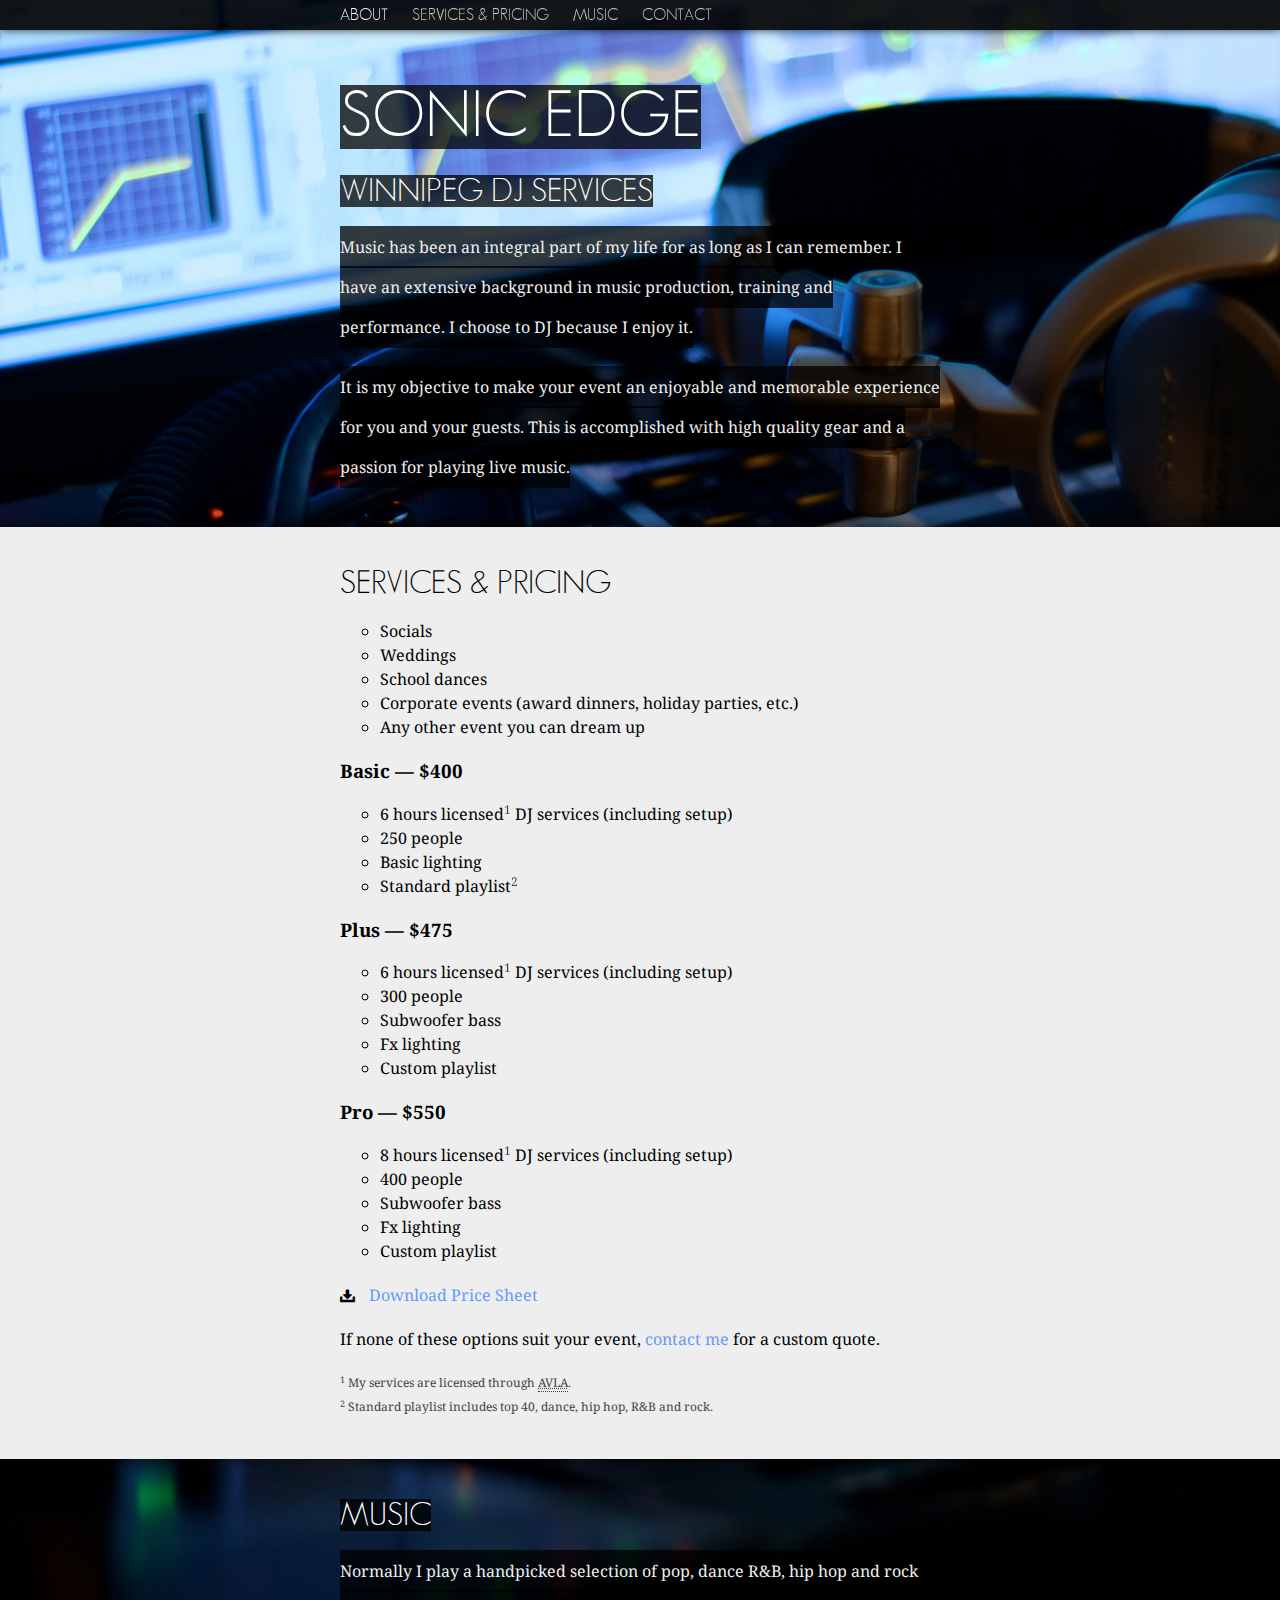
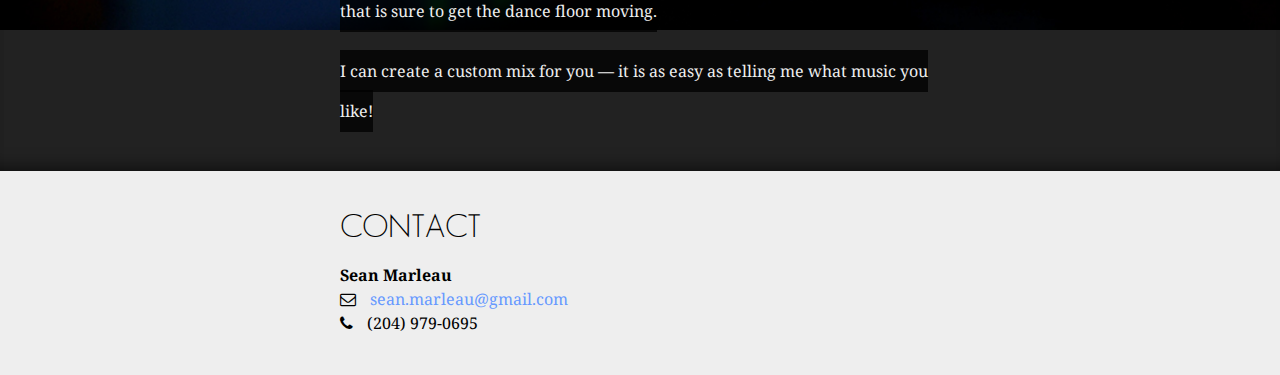
<file: public/index.html>
<!DOCTYPE html>
<html lang='en'>
<head>
	<meta charset='utf-8'>
	<title>SONIC EDGE &mdash; Winnipeg DJ Services</title>
	<link href='http://fonts.googleapis.com/css?family=Droid+Serif' rel='stylesheet' type='text/css'>
	<link href='css/style.css' rel='stylesheet' />
</head>
<body>
	<nav>
		<ul class='nav'>
			<li><a href='#about'>About</a></li>
			<li><a href='#services'>Services &amp; Pricing</a></li>
			<li><a href='#music'>Music</a></li>
			<!-- <li><a href='#'>Testimonials</a></li> -->
			<li><a href='#contact'>Contact</a></li>
		</ul>
	</nav>
	<section id='about' class='about'>
		<div>
			<h1><span>Sonic Edge</span></h1>
			<h2><span>Winnipeg DJ Services</span></h2>
			<p><span>Music has been an integral part of my life for as long as I can remember.  I have an extensive background in music production, training and performance.  I choose to DJ because I enjoy it.</span></p>
			<p><span>It is my objective to make your event an enjoyable and memorable experience for you and your guests.  This is accomplished with high quality gear and a passion for playing live music.</span></p>
		</div>
	</section>
	<section id='services' class='services'>
		<div>
			<h2>Services &amp; Pricing</h2>
			<ul>
				<li>Socials</li>
				<li>Weddings</li>
				<li>School dances</li>
				<li>Corporate events (award dinners, holiday parties, etc.)</li>
				<li>Any other event you can dream up</li>
			</ul>
			<h3>Basic &mdash; $400</h3>
			<ul>
				<li>6 hours licensed<sup>1</sup> DJ services (including setup)</li>
				<li>250 people</li>
				<li>Basic lighting</li>
				<li>Standard playlist<sup>2</sup></li>
			</ul>
			<h3>Plus &mdash; $475</h3>
			<ul>
				<li>6 hours licensed<sup>1</sup> DJ services (including setup)</li>
				<li>300 people</li>
				<li>Subwoofer bass</li>
				<li>Fx lighting</li>
				<li>Custom playlist</li>
			</ul>
			<h3>Pro &mdash; $550</h3>
			<ul>
				<li>8 hours licensed<sup>1</sup> DJ services (including setup)</li>
				<li>400 people</li>
				<li>Subwoofer bass</li>
				<li>Fx lighting</li>
				<li>Custom playlist</li>
			</ul>

			<p><i class='icon-download-alt'></i> <a href='pdf/dj-services.pdf'>Download Price Sheet</a></p>
			<p>If none of these options suit your event, <a href='#contact'>contact me</a> for a custom quote.</p>
			<p class='disclaimer'>
				<sup>1</sup> My services are licensed through <abbr title='Audio-Video Licensing Agency Inc.'>AVLA</abbr>.<br />
				<sup>2</sup> Standard playlist includes top 40, dance, hip hop, R&amp;B and rock.
			</p>
		</div>
	</section>
	<section id='music' class='music'>
		<div>
			<h2><span>Music</span></h2>
			<p><span>Normally I play a handpicked selection of pop, dance R&B, hip hop and rock that is sure to get the dance floor moving.</span></p>
			<p><span>I can create a custom mix for you &mdash; it is as easy as telling me what music you like!</span></p>
		</div>
	</section>
	<!-- <section class='testimonials'>
		<div>
			<h2>Testimonials</h2>
		</div>
	</section> -->
	<section id='contact' class='contact'>
		<div>
			<!-- <img class='test' src='img/bg_three_blink.gif' /> -->
			<h2>Contact</h2>
			<p>
				<strong>Sean Marleau</strong><br />
				<i class='icon-envelope'></i> <a href='mailto:sean.marleau@gmail.com'>sean.marleau@gmail.com</a><br />
				<i class='icon-phone'></i> (204) 979-0695<br />
			</p>
		</div>
	</section>
	<script src='http://ajax.googleapis.com/ajax/libs/jquery/1.9.1/jquery.min.js'></script>
	<script src='js/lib/jquery.scrollTo-1.4.3.1.js'></script>
	<script src='js/lib/jquery.localscroll-1.2.7.js'></script>
	<script src='js/lib/bootstrap-scrollspy.js'></script>
	<script src='js/script.js'></script>
</body>
</html>
</file>
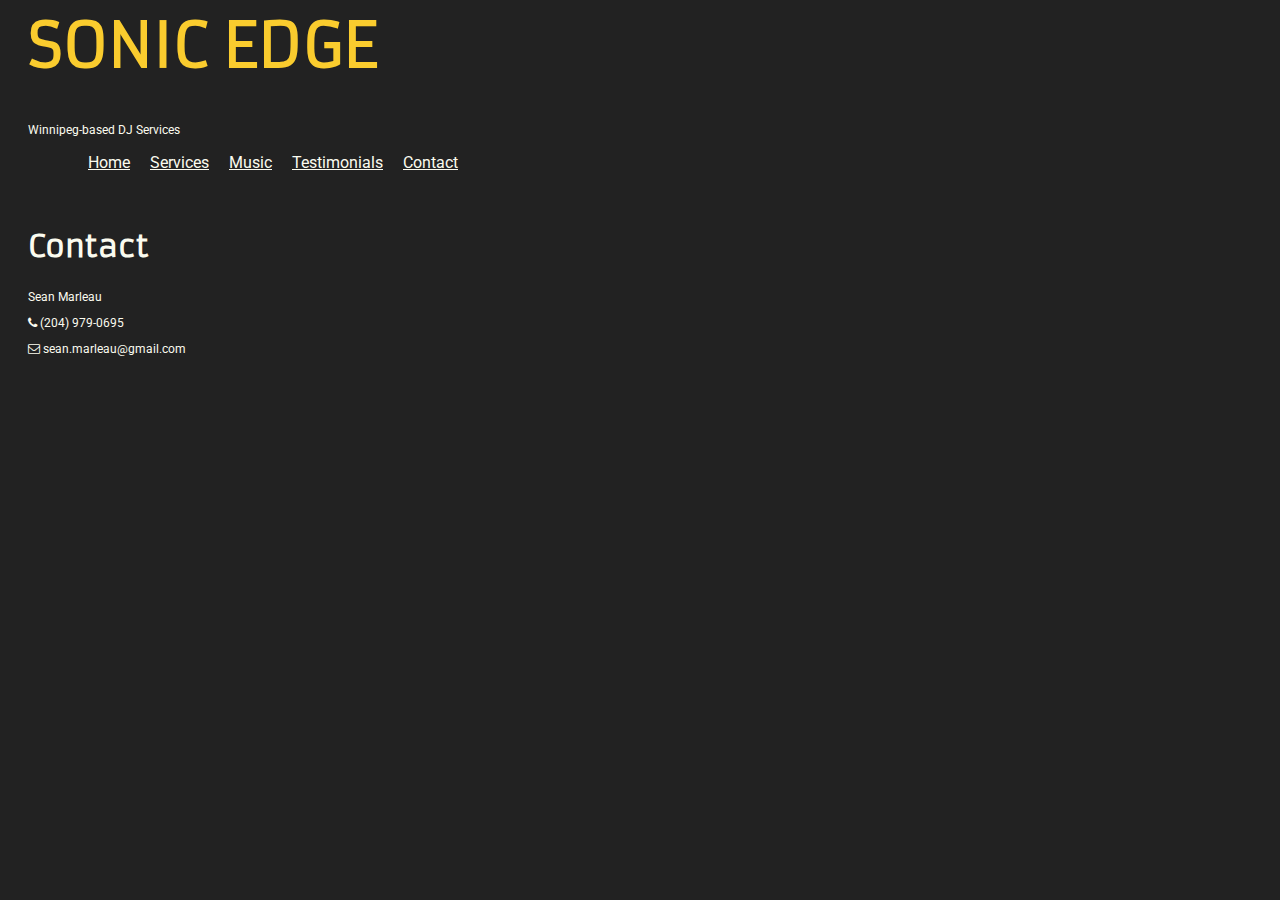
<file: public/contact.html>
<html>
<head>
	<title>Sean Marleau</title>
	<link href='http://fonts.googleapis.com/css?family=Armata' rel='stylesheet' type='text/css'>
	<link href='http://fonts.googleapis.com/css?family=Roboto' rel='stylesheet' type='text/css'>
	<link href='css/font-awesome.min.css' rel='stylesheet' />
	<style type="text/css">
		a:link 
		{
			COLOR: #FBFBEF;
		}
		a:visited 
		{
			COLOR: #FBFBEF;
		}
		a:hover 
		{
			COLOR: #FF0000;
		}
		a:active 
		{
			COLOR: #FF0000;
		}
	</style>

	<style>
		body
		{
			/*background: url(img/background.png) repeat;*/
			background-color: #222;
			color: #ccc;
			font-family: Helvetica, Arial, sans-serif;
			font-size: 12px;
		}

		h1
		{
			color: #FACC2E;
			font-family: 'Armata';
			font-size: 60px;
		}

		h2
		{
			color: #FBFBEF;
			font-family: 'Armata';
			font-size: 30px;
		}

		.wrapper
		{
			font-family: 'Roboto';
			color: #FBFBEF;
			width: 800px;
			margin: 0 auto;
			margin-left: 20px;
		}

		.header
		{
			color: #FBFBEF;
			font-family: 'Roboto';
			/*background-color: #111;*/
			font-size: 16px;
			height: 50px;
		}

		.header li
		{
			display: block;
			float: left;
			margin-left: 20px;
		}
	</style>
</head>
<body>
	<div class="wrapper">
		<h1>SONIC EDGE</h1>
		<div>
			<p>Winnipeg-based DJ Services</p>
		</div>
	<div class="header">
		<ul>
			<li><a href='index.html'>Home</a></li>
			<li><a href='services.html'>Services</a></li>
			<li><a href='music.html'>Music</a></li>
			<li><a href='testimonials.html'>Testimonials</a></li>
			<li><a href='contact.html'>Contact</a></li>
		</ul>
	</div>

		<div>
			<h2>Contact</h2>
			<p>Sean Marleau</p>
			<p><i class="icon-phone"></i> (204) 979-0695</p>
			<p><i class="icon-envelope"></i> sean.marleau@gmail.com</p>
		</div>
	</div>
</body>
</html>
</file>
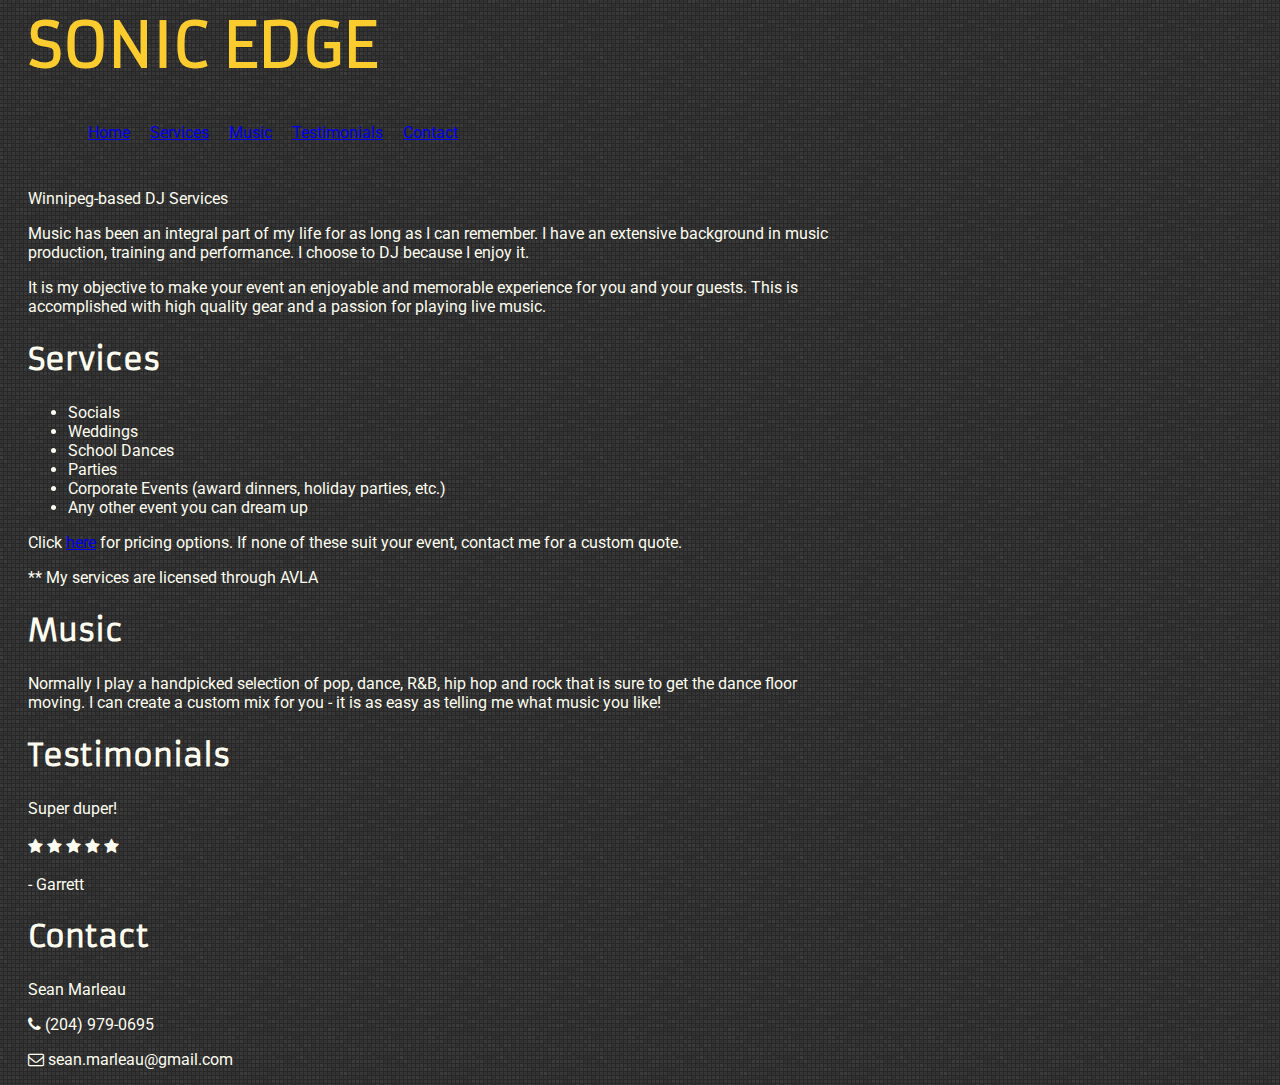
<file: public/index - backup.html>
<html>
<head>
	<title>Sean Marleau</title>
	<link href='http://fonts.googleapis.com/css?family=Armata' rel='stylesheet' type='text/css'>
	<link href='http://fonts.googleapis.com/css?family=Roboto' rel='stylesheet' type='text/css'>
	<link href='css/font-awesome.min.css' rel='stylesheet' />
	<style>
		body
		{
			background: url(img/background.png) repeat;
			/*background-color: #222;
			color: #ccc;
			font-family: Helvetica, Arial, sans-serif;
			font-size: 12px;*/
		}

		h1
		{
			color: #FACC2E;
			font-family: 'Armata';
			font-size: 60px;
		}

		h2
		{
			color: #FBFBEF;
			font-family: 'Armata';
			font-size: 30px;
		}

		.wrapper
		{
			font-family: 'Roboto';
			color: #FBFBEF;
			width: 800px;
			margin: 0 auto;
			margin-left: 20px;
		}

		.header
		{
			color: #FBFBEF;
			font-family: 'Roboto';
			/*background-color: #111;*/
			font-size: 16px;
			height: 50px;
		}

		.header li
		{
			display: block;
			float: left;
			margin-left: 20px;
		}
	</style>
</head>
<body>
	<div class="wrapper">
		<h1>SONIC EDGE</h1>
	<div class="header">
		<ul>
			<li><a href='index.html'>Home</a></li>
			<li><a href='services.html'>Services</a></li>
			<li><a href='music.html'>Music</a></li>
			<li><a href='testimonials.html'>Testimonials</a></li>
			<li><a href='contact.html'>Contact</a></li>
		</ul>
	</div>

		<div>
			<p>Winnipeg-based DJ Services</p>
			<p>Music has been an integral part of my life for as long as I can remember.  I have an extensive background in music production, training and performance.  I choose to DJ because I enjoy it.</p>
			<p>It is my objective to make your event an enjoyable and memorable experience for you and your guests.  This is accomplished with high quality gear and a passion for playing live music.</p>
		</div>
		<div>
			<h2>Services</h2>
			<ul>
				<li>Socials</li>
				<li>Weddings</li>
				<li>School Dances</li>
				<li>Parties</li>
				<li>Corporate Events (award dinners, holiday parties, etc.)</li>
				<li>Any other event you can dream up</li>
			</ul>
			<p>Click <a href="docs/djservices.pdf">here</a> for pricing options.  If none of these suit your event, contact me for a custom quote.</p>
			<p>** My services are licensed through AVLA</p>
		</div>
		<div>
			<h2>Music</h2>
			<p>Normally I play a handpicked selection of pop, dance, R&B, hip hop and rock that is sure to get the dance floor moving.  I can create a custom mix for you - it is as easy as telling me what music you like!</p>
		</div>
		<div>
			<h2>Testimonials</h2>
			<p>
				Super duper!<br />
				<br />
				<i class="icon-star"></i>
				<i class="icon-star"></i>
				<i class="icon-star"></i>
				<i class="icon-star"></i>
				<i class="icon-star"></i>
				<br />
				<br />
				- Garrett
			</p>
		</div>
		<div>
			<h2>Contact</h2>
			<p>Sean Marleau</p>
			<p><i class="icon-phone"></i> (204) 979-0695</p>
			<p><i class="icon-envelope"></i> sean.marleau@gmail.com</p>
		</div>
	</div>
</body>
</html>
</file>
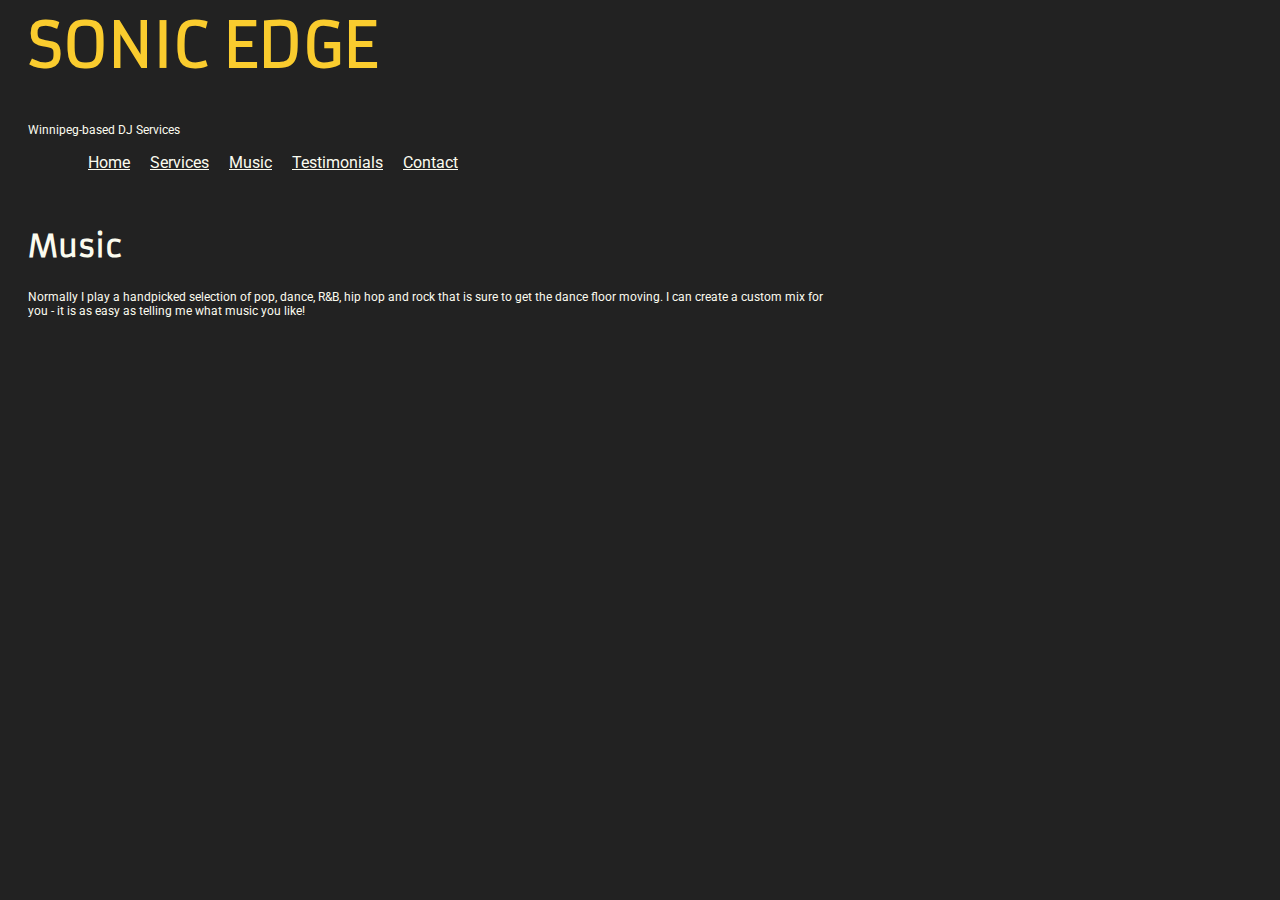
<file: public/music.html>
<html>
<head>
	<title>Sean Marleau</title>
	<link href='http://fonts.googleapis.com/css?family=Armata' rel='stylesheet' type='text/css'>
	<link href='http://fonts.googleapis.com/css?family=Roboto' rel='stylesheet' type='text/css'>
	<link href='css/font-awesome.min.css' rel='stylesheet' />
	<style type="text/css">
		a:link 
		{
			COLOR: #FBFBEF;
		}
		a:visited 
		{
			COLOR: #FBFBEF;
		}
		a:hover 
		{
			COLOR: #FF0000;
		}
		a:active 
		{
			COLOR: #FF0000;
		}
	</style>

	<style>
		body
		{
			/*background: url(img/background.png) repeat;*/
			background-color: #222;
			color: #ccc;
			font-family: Helvetica, Arial, sans-serif;
			font-size: 12px;
		}

		h1
		{
			color: #FACC2E;
			font-family: 'Armata';
			font-size: 60px;
		}

		h2
		{
			color: #FBFBEF;
			font-family: 'Armata';
			font-size: 30px;
		}

		.wrapper
		{
			font-family: 'Roboto';
			color: #FBFBEF;
			width: 800px;
			margin: 0 auto;
			margin-left: 20px;
		}

		.header
		{
			color: #FBFBEF;
			font-family: 'Roboto';
			/*background-color: #111;*/
			font-size: 16px;
			height: 50px;
		}

		.header li
		{
			display: block;
			float: left;
			margin-left: 20px;
		}
	</style>
</head>
<body>
	<div class="wrapper">
		<h1>SONIC EDGE</h1>
		<div>
			<p>Winnipeg-based DJ Services</p>
		</div>
	<div class="header">
		<ul>
			<li><a href='index.html'>Home</a></li>
			<li><a href='services.html'>Services</a></li>
			<li><a href='music.html'>Music</a></li>
			<li><a href='testimonials.html'>Testimonials</a></li>
			<li><a href='contact.html'>Contact</a></li>
		</ul>
	</div>


		<div>
			<h2>Music</h2>
			<p>Normally I play a handpicked selection of pop, dance, R&B, hip hop and rock that is sure to get the dance floor moving.  I can create a custom mix for you - it is as easy as telling me what music you like!</p>
		</div>

	</div>
</body>
</html>
</file>
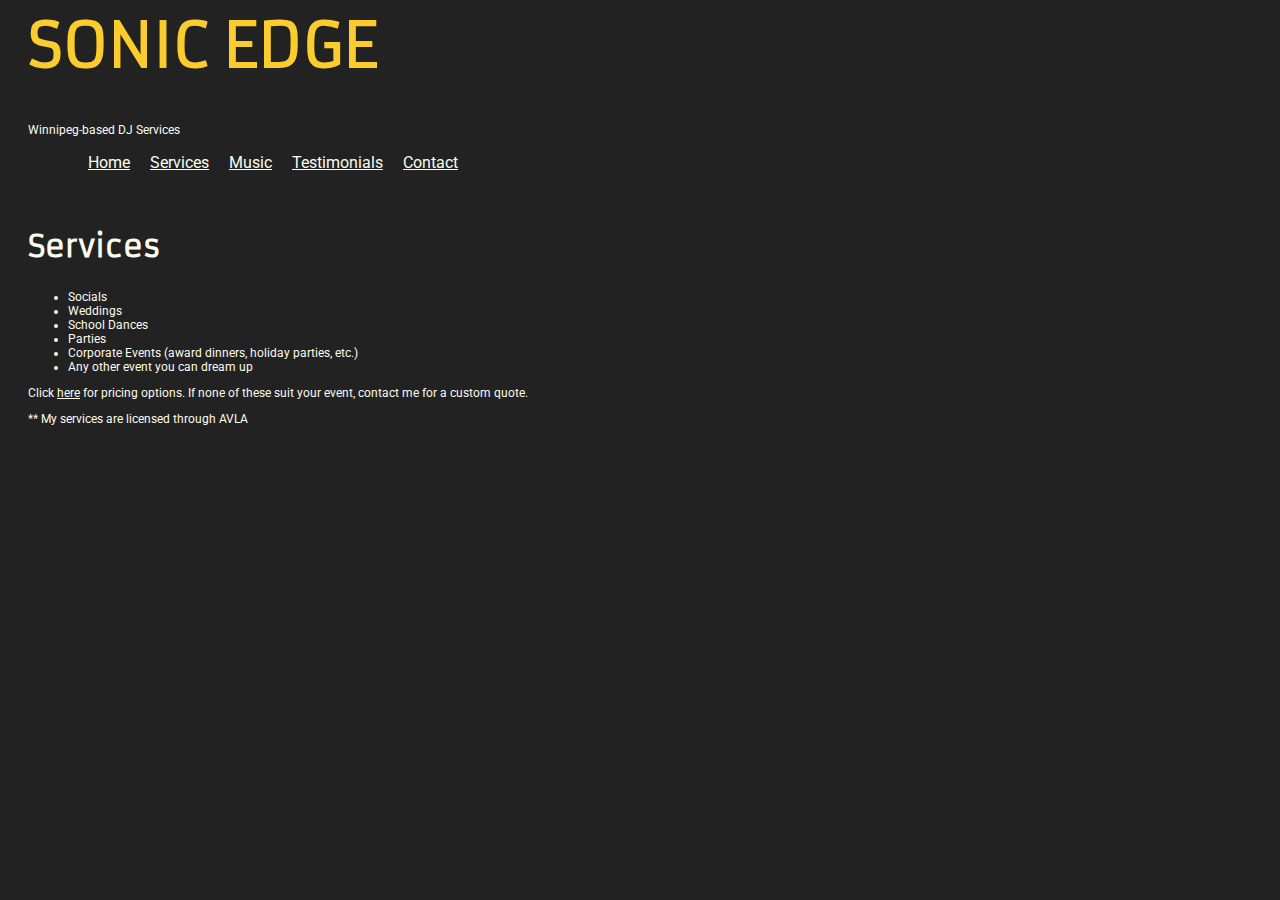
<file: public/services.html>
<html>
<head>
	<title>Sean Marleau</title>
	<link href='http://fonts.googleapis.com/css?family=Armata' rel='stylesheet' type='text/css'>
	<link href='http://fonts.googleapis.com/css?family=Roboto' rel='stylesheet' type='text/css'>
	<link href='css/font-awesome.min.css' rel='stylesheet' />
	<style type="text/css">
		a:link 
		{
			COLOR: #FBFBEF;
		}
		a:visited 
		{
			COLOR: #FBFBEF;
		}
		a:hover 
		{
			COLOR: #FF0000;
		}
		a:active 
		{
			COLOR: #FF0000;
		}
	</style>
	<style>
		body
		{
			/*background: url(img/background.png) repeat;*/
			background-color: #222;
			color: #ccc;
			font-family: Helvetica, Arial, sans-serif;
			font-size: 12px;
		}

		h1
		{
			color: #FACC2E;
			font-family: 'Armata';
			font-size: 60px;
		}

		h2
		{
			color: #FBFBEF;
			font-family: 'Armata';
			font-size: 30px;
		}

		.wrapper
		{
			font-family: 'Roboto';
			color: #FBFBEF;
			width: 800px;
			margin: 0 auto;
			margin-left: 20px;
		}

		.header
		{
			color: #FBFBEF;
			font-family: 'Roboto';
			/*background-color: #111;*/
			font-size: 16px;
			height: 50px;
		}

		.header li
		{
			display: block;
			float: left;
			margin-left: 20px;
		}
	</style>
</head>
<body>
	<div class="wrapper">
		<h1>SONIC EDGE</h1>
		<div>
			<p>Winnipeg-based DJ Services</p>
		</div>
	<div class="header">
		<ul>
			<li><a href='index.html'>Home</a></li>
			<li><a href='services.html'>Services</a></li>
			<li><a href='music.html'>Music</a></li>
			<li><a href='testimonials.html'>Testimonials</a></li>
			<li><a href='contact.html'>Contact</a></li>
		</ul>
	</div>

		
		<div>
			<h2>Services</h2>
			<ul>
				<li>Socials</li>
				<li>Weddings</li>
				<li>School Dances</li>
				<li>Parties</li>
				<li>Corporate Events (award dinners, holiday parties, etc.)</li>
				<li>Any other event you can dream up</li>
			</ul>
			<p>Click <a href="docs/djservices.pdf">here</a> for pricing options.  If none of these suit your event, contact me for a custom quote.</p>
			<p>** My services are licensed through AVLA</p>
		</div>
</file>
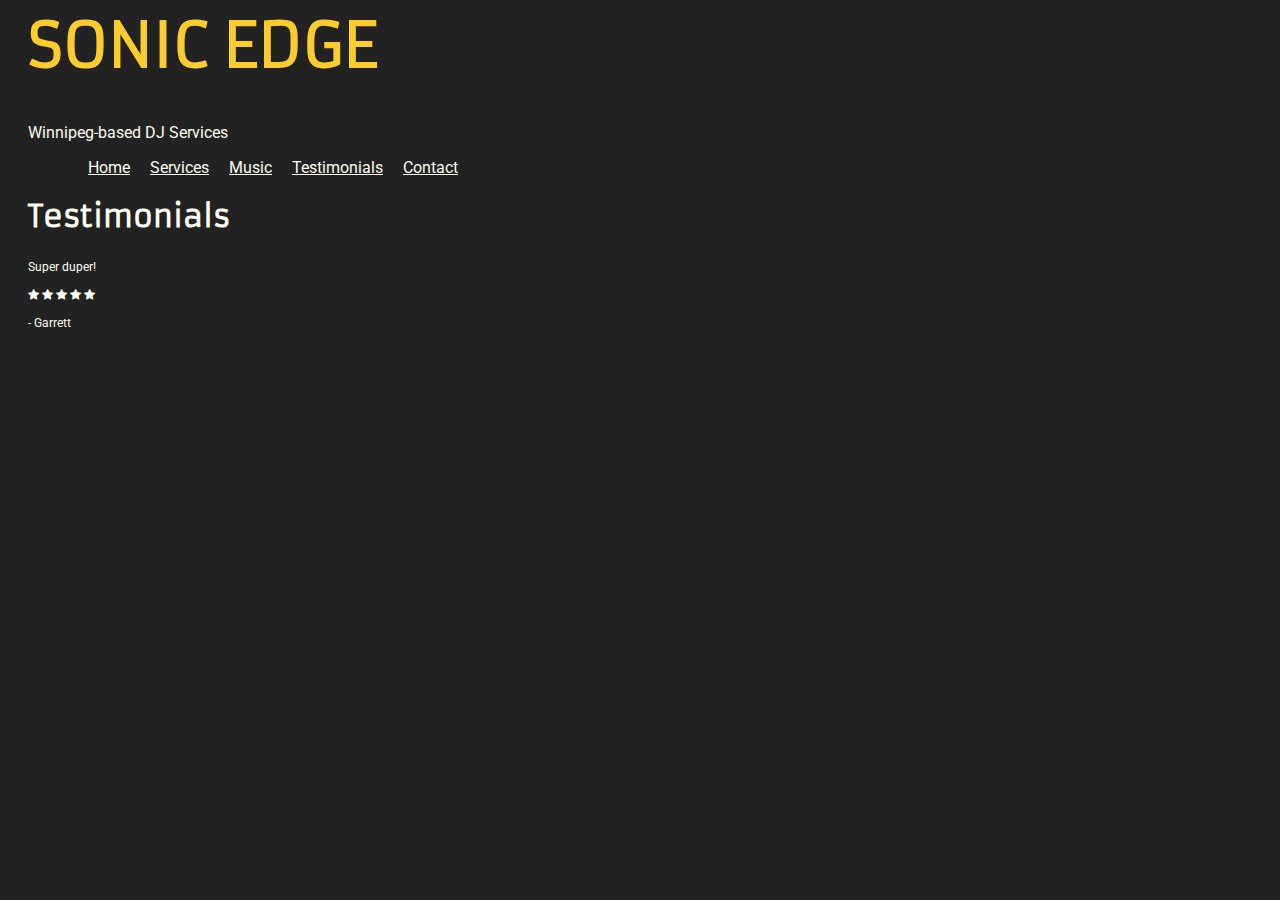
<file: public/testimonials.html>
<html>
<head>
	<title>Sean Marleau</title>
	<link href='http://fonts.googleapis.com/css?family=Armata' rel='stylesheet' type='text/css'>
	<link href='http://fonts.googleapis.com/css?family=Roboto' rel='stylesheet' type='text/css'>
	<link href='css/font-awesome.min.css' rel='stylesheet' />
	<style type="text/css">
		a:link 
		{
			COLOR: #FBFBEF;
		}
		a:visited 
		{
			COLOR: #FBFBEF;
		}
		a:hover 
		{
			COLOR: #FF0000;
		}
		a:active 
		{
			COLOR: #FF0000;
		}
	</style>
	<style>
		body
		{
			/*background: url(img/background.png) repeat;*/
			background-color: #222;
			color: #ccc;
			font-family: Helvetica, Arial, sans-serif;
			font-size: 12px;
		}
		h1
		{
			color: #FACC2E;
			font-family: 'Armata';
			font-size: 60px;
		}

		h2
		{
			color: #FBFBEF;
			font-family: 'Armata';
			font-size: 30px;
		}

		.wrapper
		{
			font-family: 'Roboto';
			color: #FBFBEF;
			width: 800px;
			margin: 0 auto;
			margin-left: 20px;
		}

		.header
		{
			color: #FBFBEF;
			font-family: 'Roboto';
			/*background-color: #111;*/
			font-size: 16px;
			height: 50px;
		}

		.header li
		{
			display: block;
			float: left;
			margin-left: 20px;
		}
	</style>
</head>
<body>
	<div class="wrapper">
		<h1>SONIC EDGE</h1>
	<div class="header">
		<div>
			<p>Winnipeg-based DJ Services</p>
		</div>
		<ul>
			<li><a href='index.html'>Home</a></li>
			<li><a href='services.html'>Services</a></li>
			<li><a href='music.html'>Music</a></li>
			<li><a href='testimonials.html'>Testimonials</a></li>
			<li><a href='contact.html'>Contact</a></li>
		</ul>
	</div>

		<div>
			<h2>Testimonials</h2>
			<p>
				Super duper!<br />
				<br />
				<i class="icon-star"></i>
				<i class="icon-star"></i>
				<i class="icon-star"></i>
				<i class="icon-star"></i>
				<i class="icon-star"></i>
				<br />
				<br />
				- Garrett
			</p>
		</div>
	</div>
</body>
</html>
</file>
<file: public/css/style.css>
@import 'lib/normalize.css';

@import 'lib/font-awesome.min.css';
@font-face {
  font-family: 'Geo Sans Light Regular';
  src: url('../font/geosanslight-webfont.eot');
  src: url('../font/geosanslight-webfont.eot?#iefix') format('embedded-opentype'), url('../font/geosanslight-webfont.woff') format('woff'), url('../font/geosanslight-webfont.ttf') format('truetype'), url('../font/geosanslight-webfont.svg#geosanslightregular') format('svg');
  font-weight: normal;
  font-style: normal;
}
/* apply a natural box layout model to all elements */
* {
  -moz-box-sizing: border-box;
  -webkit-box-sizing: border-box;
  box-sizing: border-box;
}
body {
  background-color: #222;
  font-family: 'Droid Serif', Helvetica, Arial, sans-serif;
  font-size: 16px;
  height: 100%;
  line-height: 24px;
}
h1 {
  font-family: 'Geo Sans Light Regular', Helvetica, Arial, sans-serif;
  font-size: 64px;
  font-style: normal;
  font-weight: normal;
  line-height: 75px;
  margin: 0 0 20px 0;
  text-transform: uppercase;
}
h1 span {
  background-color: rgba(0, 0, 0, 0.75);
}
h2 {
  font-family: 'Geo Sans Light Regular', Helvetica, Arial, sans-serif;
  font-size: 32px;
  font-style: normal;
  font-weight: normal;
  line-height: 32px;
  margin: 0 0 20px 0;
  text-transform: uppercase;
}
h2 span {
  background-color: rgba(0, 0, 0, 0.75);
}
sup {
  color: #444;
}
p {
  margin: 0;
}
p.disclaimer {
  color: #444;
  font-size: 12px;
}
p + p {
  margin-top: 20px;
}
ul {
  list-style-type: circle;
  margin: 0 0 20px 0;
}
abbr {
  cursor: help;
}
a {
  color: #69f;
  text-decoration: none;
}
i {
  margin-right: 10px;
}
nav {
  background-color: rgba(0, 0, 0, 0.9);
  box-shadow: 0 0 10px 0 rgba(0, 0, 0, 0.75);
  height: 30px;
  left: 0;
  position: fixed;
  top: 0;
  width: 100%;
}
nav ul {
  margin: 0 auto;
  padding: 0;
  width: 600px;
}
nav ul li {
  display: inline;
  font-family: 'Geo Sans Light Regular', Helvetica, Arial, sans-serif;
  line-height: 30px;
  text-transform: uppercase;
}
nav ul li  + li {
  margin-left: 20px;
}
nav ul li a {
  color: #ccc;
  text-decoration: none;
}
nav ul li a:hover {
  color: #fff;
}
nav ul li.active a {
  color: #fff;
}
section {
  background-attachment: fixed;
  background-color: #222;
  background-position: 0 0;
  background-repeat: no-repeat;
  background-size: cover;
  overflow: auto;
  padding: 40px 0;
}
section div {
  margin: 0 auto;
  width: 600px;
}
.about,
.music {
  color: #eee;
}
.about h1,
.music h1,
.about h2,
.music h2 {
  color: #fff;
}
.about p,
.music p {
  line-height: 40px;
}
.about p span,
.music p span {
  background-color: rgba(0, 0, 0, 0.75);
  padding: 10px 0;
}
.services,
.contact {
  background-color: #eee;
}
.about {
  background-image: url(../img/bg_one.jpg);
  box-shadow: inset 0 -20px 20px -20px rgba(0, 0, 0, 0.8);
  min-height: 100%;
  padding-top: 80px;
}
.music {
  background-image: url(../img/bg_two.jpg);
  box-shadow: inset 0 -20px 20px -20px rgba(0, 0, 0, 0.8), inset 0 20px 20px -20px rgba(0, 0, 0, 0.8);
}
.shaded-background {
  background-color: rgba(0, 0, 0, 0.75);
}
</file>
